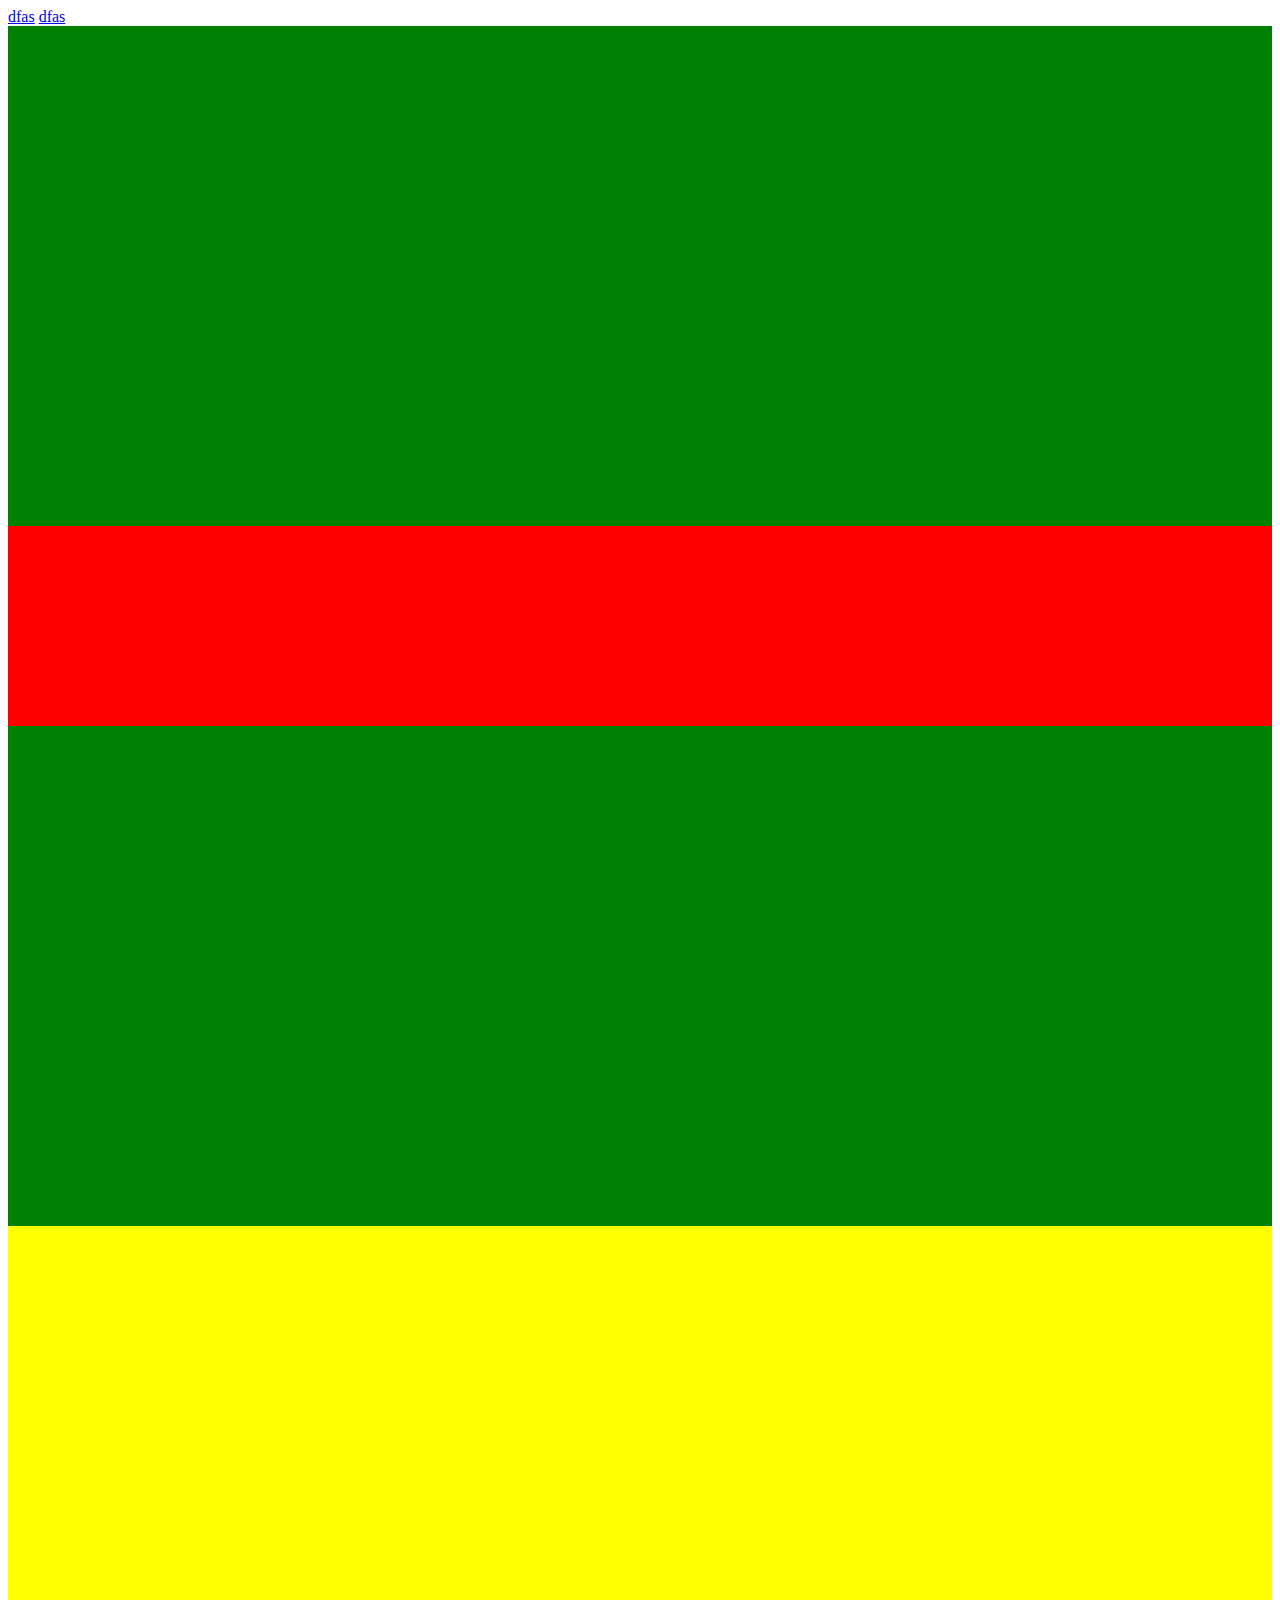
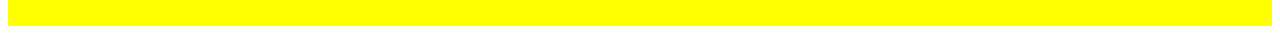
<file: scrollbarsolocss.html>
<!DOCTYPE html>
<html lang="es">
<head>
	<title>maque10</title>
	<style>
.separador{
   height:500px;
   background-color: green
}
#abc{
  background:red;
  height:200px;
}
#ddd{
	background:yellow;
  height:400px;
}
	</style>

	<script src="https://cdnjs.cloudflare.com/ajax/libs/jquery/3.3.1/jquery.min.js"></script>
</head>
<body>
	



<a href="#abc">dfas</a>
<a href="#ddd">dfas</a>
<div class="separador"></div>
<div id="abc"></div>
<div class="separador"></div>
<div id="ddd"></div>

    <script>

		$(document).ready(function(){
  $('a[href^="#"]').click(function(event){
    //Aquí elimina el evento normal de la etiqueta <a>
    event.preventDefault();
    //Aquí cojemos el elmento
    var elem=$(this).attr("href");
    $("html, body").animate({
      scrollTop: $(elem).offset().top
    },800);
  });
});
	</script>

	
</body>
</html>
</file>
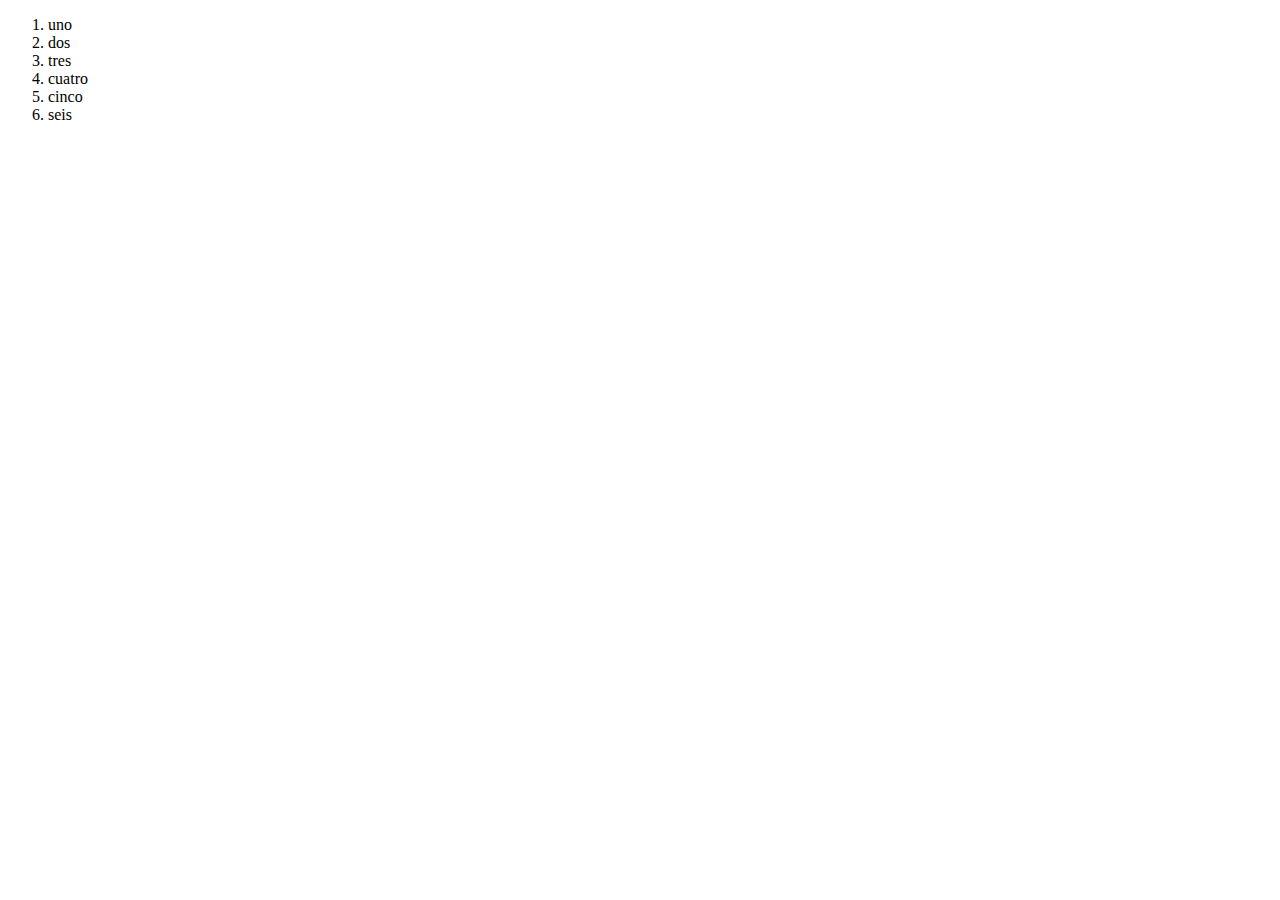
<file: css/1.html>
<!DOCTYPE html>
<html>
<head>
  <title>Ejemplo de JavaScript</title>
  <meta charset="UTF-8">
</head>
<body>

  <div id="lista1"></div>

<script>
  window.onload=iniciar;

  function iniciar()
  {
    generarLista('lista1','uno','dos','tres','cuatro','cinco','seis');
  }

  function generarLista()
  {
    var s='<ol>';
    var f;
    for(f=1;f<arguments.length;f++)
    {
      s=s+'<li>'+arguments[f]+'</li>';
    }
    s=s+'</ol>';
    var elemento1=document.getElementById(arguments[0]);
    elemento1.innerHTML=s;
  }
</script>
  
</body>
</html>
</file>
